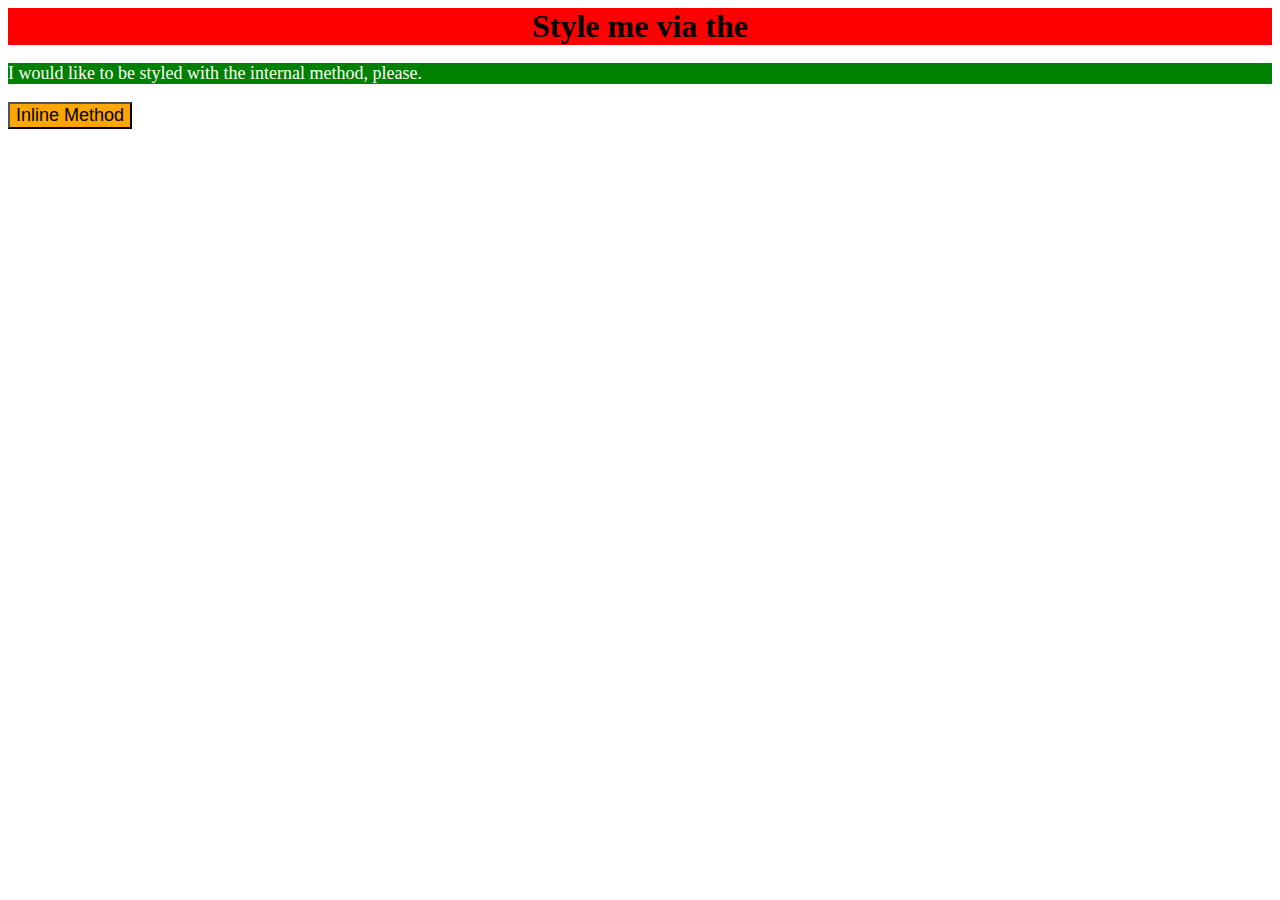
<file: tasks/foundations/01-css-methods/index.html>
<!DOCTYPE html>
<html lang="en">
  <head>
    <meta charset="UTF-8">
    <meta http-equiv="X-UA-Compatible" content="IE=edge">
    <meta name="viewport" content="width=device-width, initial-scale=1.0">
    <title>Methods for Adding CSS</title>
    <!--Внешний CSS-->
    <link rel="stylesheet" href="styles.css">
    <!--Внутренний CSS-->
  <style>
p
{
  background-color: green;
  color: white;
  font-size: 18px;
}
  </style>
  </head>
  <body>
    <div> Style me via the </div>
    <p>I would like to be styled with the internal method, please.</p>
    <button style="color: black; background-color:orange; font-size:18px">Inline Method</button>
  </body>
</html>
</file>
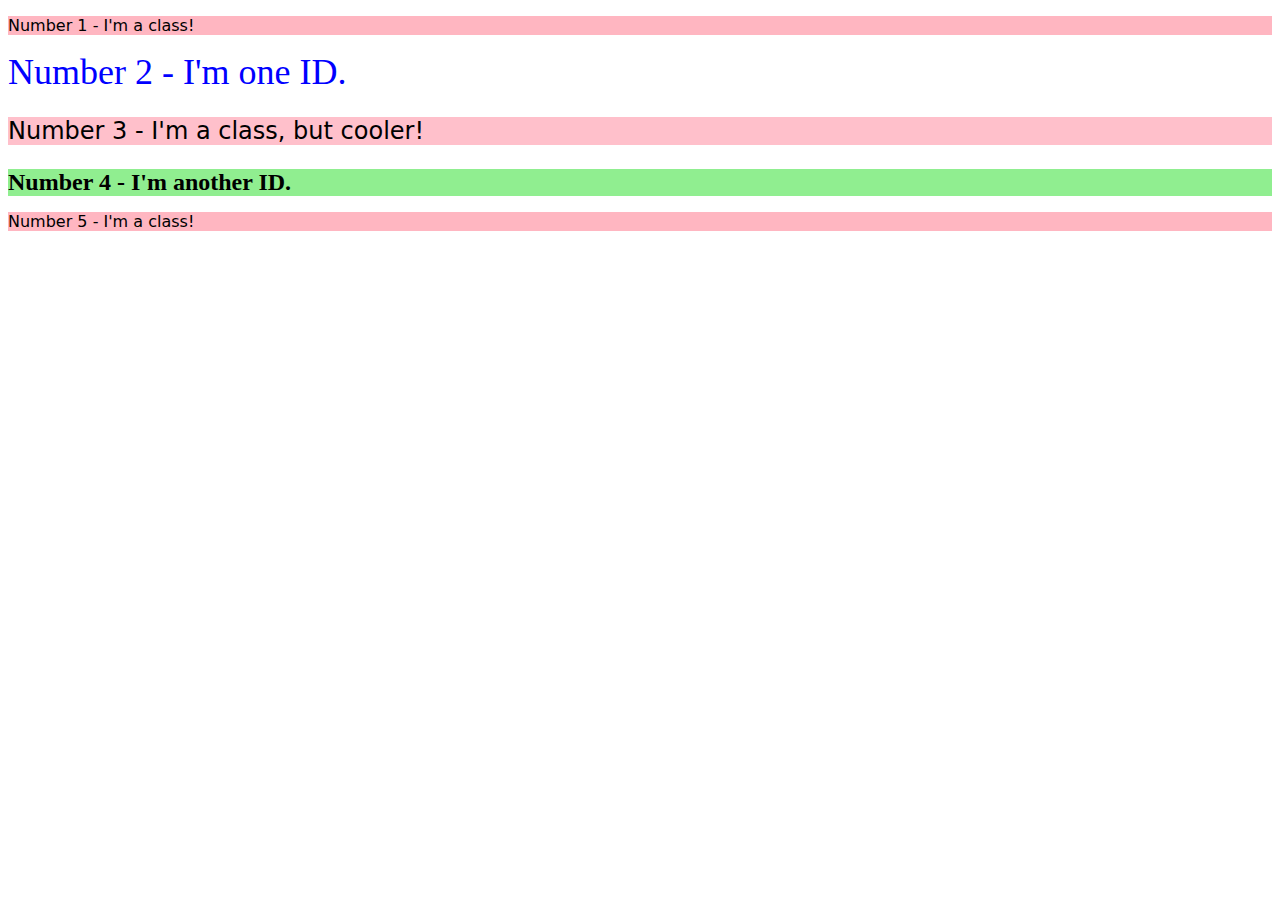
<file: tasks/foundations/02-class-id-selectors/index.html>
<!DOCTYPE html>
<html lang="en">
  <head>
    <meta charset="UTF-8">
    <meta http-equiv="X-UA-Compatible" content="IE=edge">
    <meta name="viewport" content="width=device-width, initial-scale=1.0">
    <title>Class and ID Selectors</title>
    <!--Внешний CSS-->
    <link rel="stylesheet" href="style.css">
  </head>
  <body>
    <p class="odd-numbers">Number 1 - I'm a class!</p>
    <div id="second">Number 2 - I'm one ID.</div>
    <p class="third">Number 3 - I'm a class, but cooler!</p>
    <div id="fourth">Number 4 - I'm another ID.</div>
    <p class="odd-numbers">Number 5 - I'm a class!</p>
  </body>
</html>
</file>
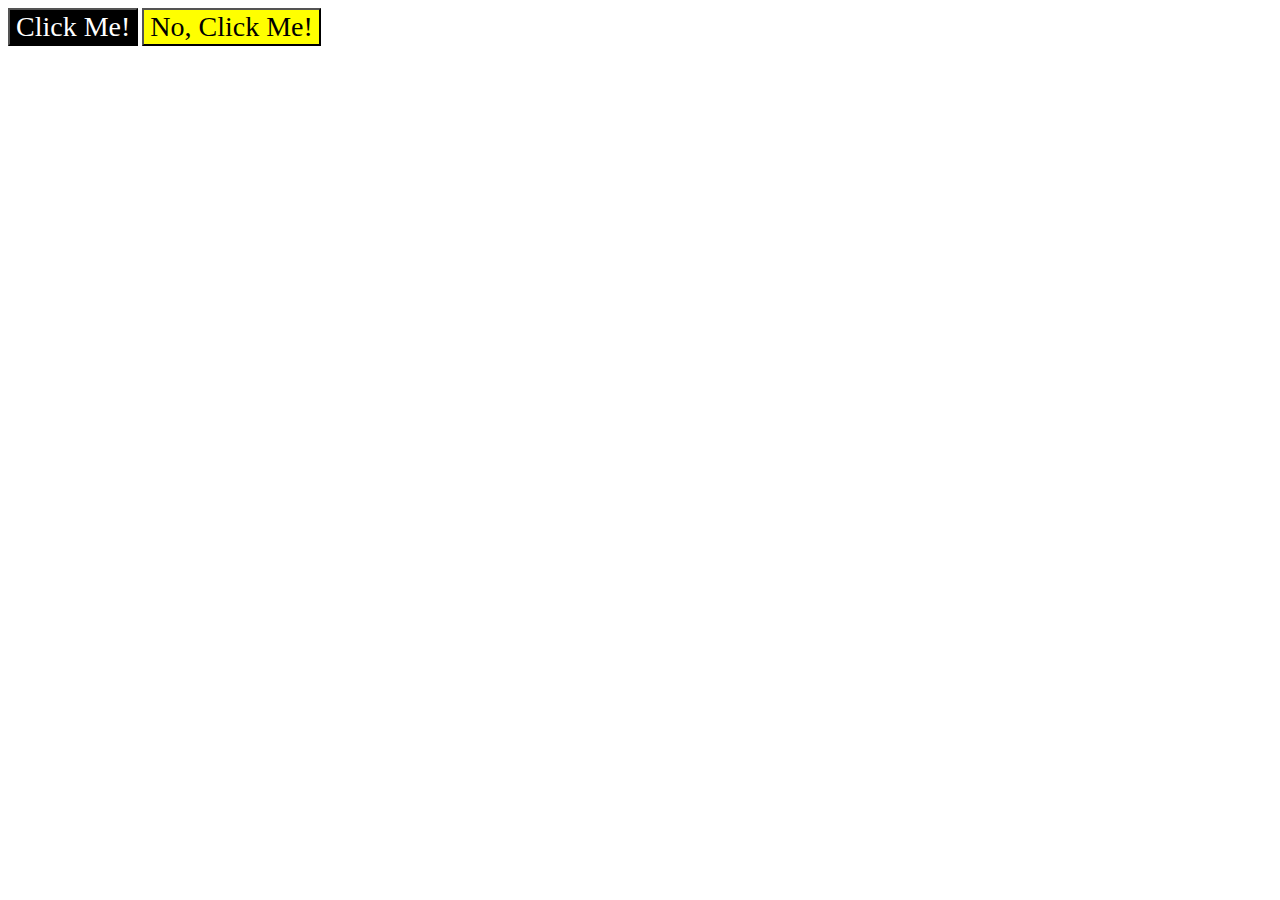
<file: tasks/foundations/03-grouping-selectors/index.html>
<!DOCTYPE html>
<html lang="en">
  <head>
    <meta charset="UTF-8">
    <meta http-equiv="X-UA-Compatible" content="IE=edge">
    <meta name="viewport" content="width=device-width, initial-scale=1.0">
    <title>Grouping Selectors</title>
    <link rel="stylesheet" href="style.css">
  </head>
  <body>
    <button class="aloha">Click Me!</button>
    <button class="ohana">No, Click Me!</button>
  </body>
</html>
</file>
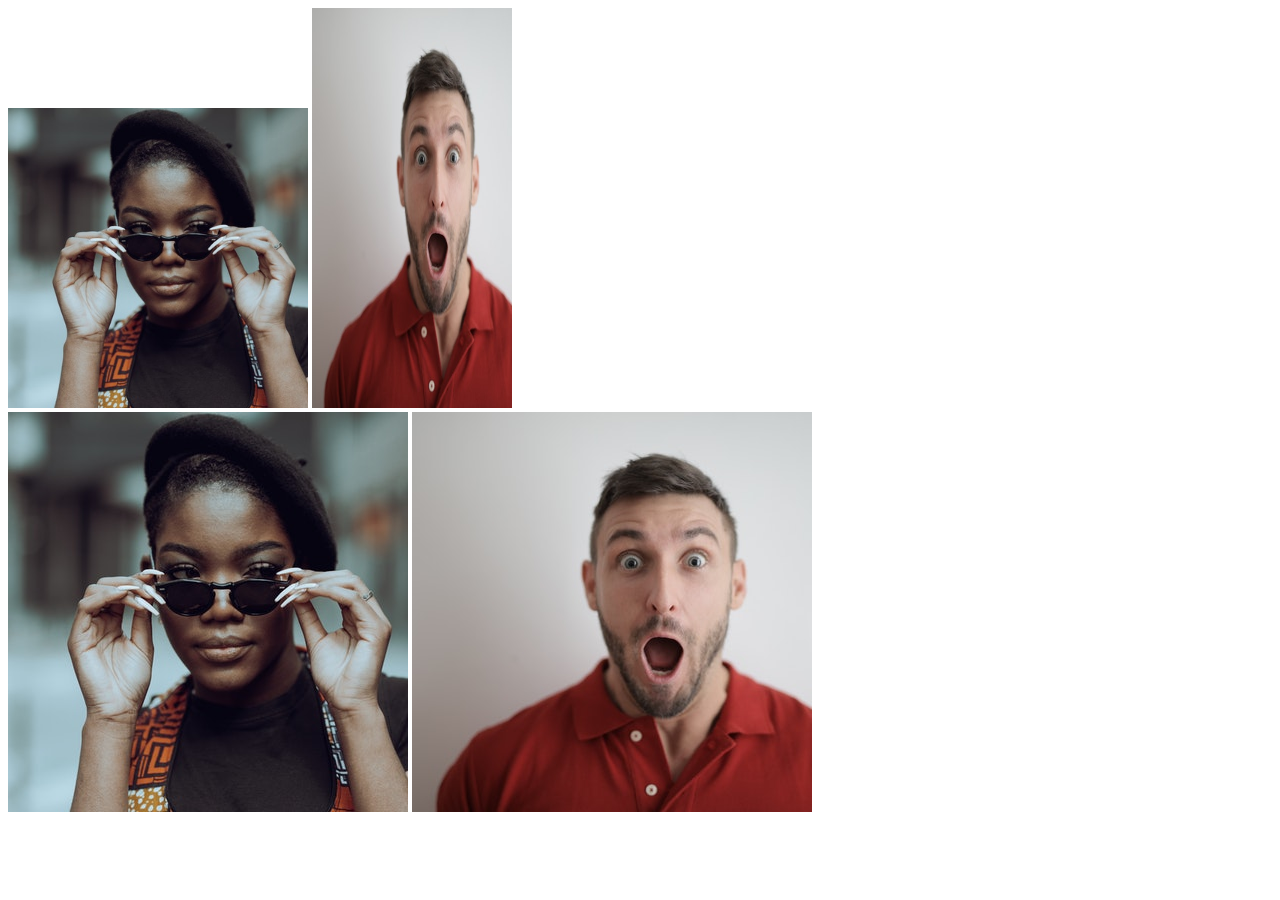
<file: tasks/foundations/04-chaining-selectors/index.html>
<!DOCTYPE html>
<html lang="en">
  <head>
    <meta charset="UTF-8">
    <meta http-equiv="X-UA-Compatible" content="IE=edge">
    <meta name="viewport" content="width=device-width, initial-scale=1.0">
    <title>Document</title>
    <link rel="stylesheet" href="style.css">
  </head>
  <body>
    <!-- Check image source path. Review Foundations lesson - Links and Images -->
    <!-- Use the classes BELOW this line -->
    <div>
      <img class="avatar proportioned" src="./images/pexels-katho-mutodo-8434791.jpg">
      <img class="avatar distorted" src="./images/pexels-andrea-piacquadio-3777931.jpg">
    </div>
    <!-- Use the classes ABOVE this line -->
    <div>
      <img class="original proportioned" src="./images/pexels-katho-mutodo-8434791.jpg">
      <img class="original distorted" src="./images/pexels-andrea-piacquadio-3777931.jpg">
    </div>
  </body>
</html>
</file>
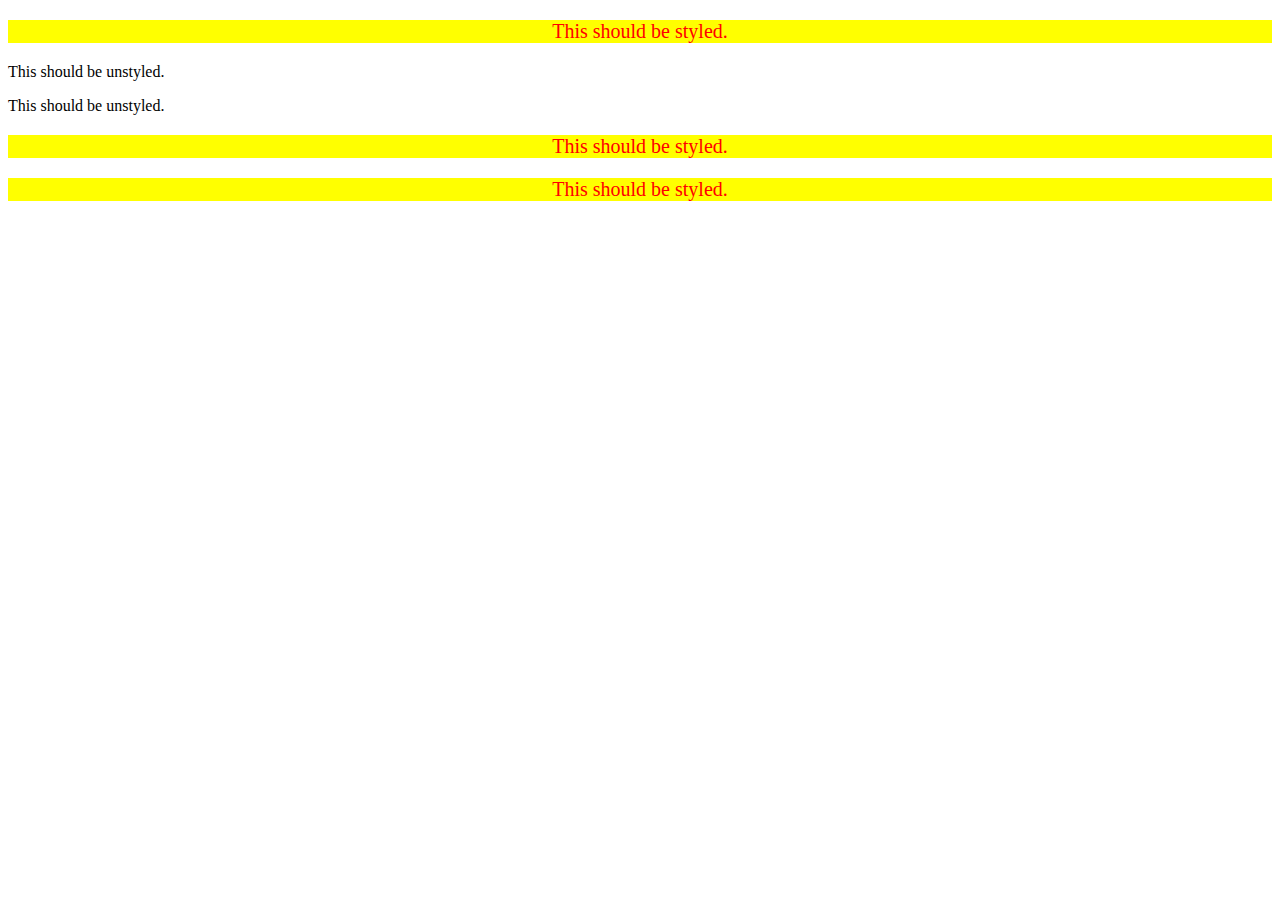
<file: tasks/foundations/05-descendant-combinator/index.html>
<!DOCTYPE html>
<html lang="en">
  <head>
    <meta charset="UTF-8">
    <meta http-equiv="X-UA-Compatible" content="IE=edge">
    <meta name="viewport" content="width=device-width, initial-scale=1.0">
    <title>Descendant Combinator</title>
    <link rel="stylesheet" href="style.css">
  </head>
  <body>
    <div class="container">
      <p>This should be styled.</p>
    </div>
    <p class="text">This should be unstyled.</p>
    <p class="text">This should be unstyled.</p>
    <div class="container">
      <p class="text">This should be styled.</p>
      <p class="text">This should be styled.</p>
    </div>
  </body>
</html>
</file>
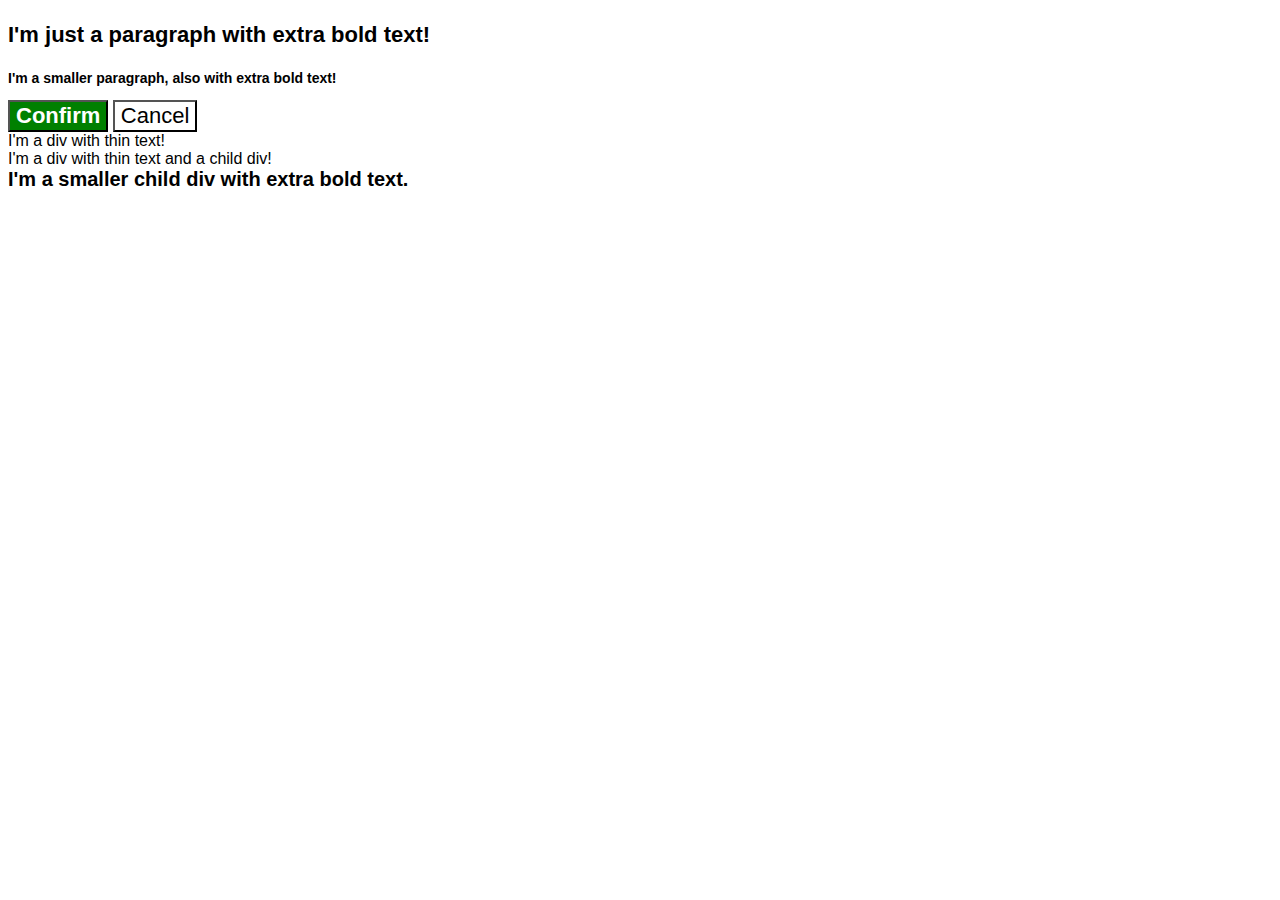
<file: tasks/foundations/06-cascade-fix/index.html>
<!DOCTYPE html>
<html lang="en">
  <head>
    <meta charset="UTF-8">
    <meta http-equiv="X-UA-Compatible" content="IE=edge">
    <meta name="viewport" content="width=device-width, initial-scale=1.0">
    <title>Fix the Cascade</title>
    <link rel="stylesheet" href="style.css">
  </head>
  <body>
    <p class="para">I'm just a paragraph with extra bold text!</p>
    <p class="small-para">I'm a smaller paragraph, also with extra bold text!</p>

    <button id="confirm-button" class="button confirm">Confirm</button>
    <button id="cancel-button" class="button cancel">Cancel</button>

    <div class="text">I'm a div with thin text!</div>
    <div class="text">I'm a div with thin text and a child div!</div>
      <div class="text-child">I'm a smaller child div with extra bold text.</div>
    </div>
  </body>
</html>
</file>
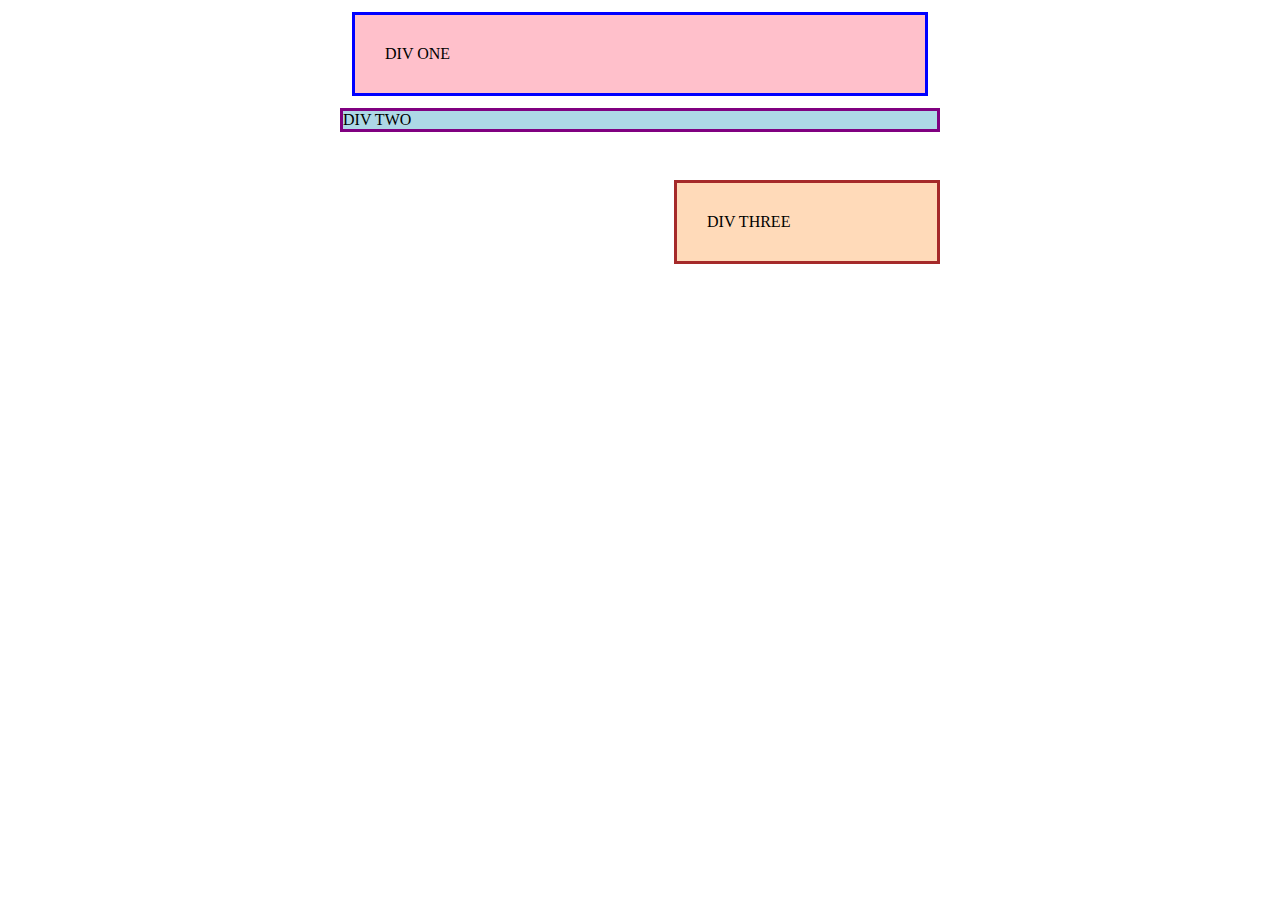
<file: tasks/margin-and-padding/01-margin-and-padding-1/index.html>
<!DOCTYPE html>
<html lang="en">
  <head>
    <meta charset="UTF-8">
    <meta http-equiv="X-UA-Compatible" content="IE=edge">
    <meta name="viewport" content="width=device-width, initial-scale=1.0">
    <title>Margin and Padding exercise</title>
    <link rel="stylesheet" href="style.css">
  </head>
  <body>
    <div class="one">
      DIV ONE
    </div>
    <div class="two">
      DIV TWO
    </div>
    <div class="three">
      DIV THREE
    </div>
  </body>
</html>
</file>
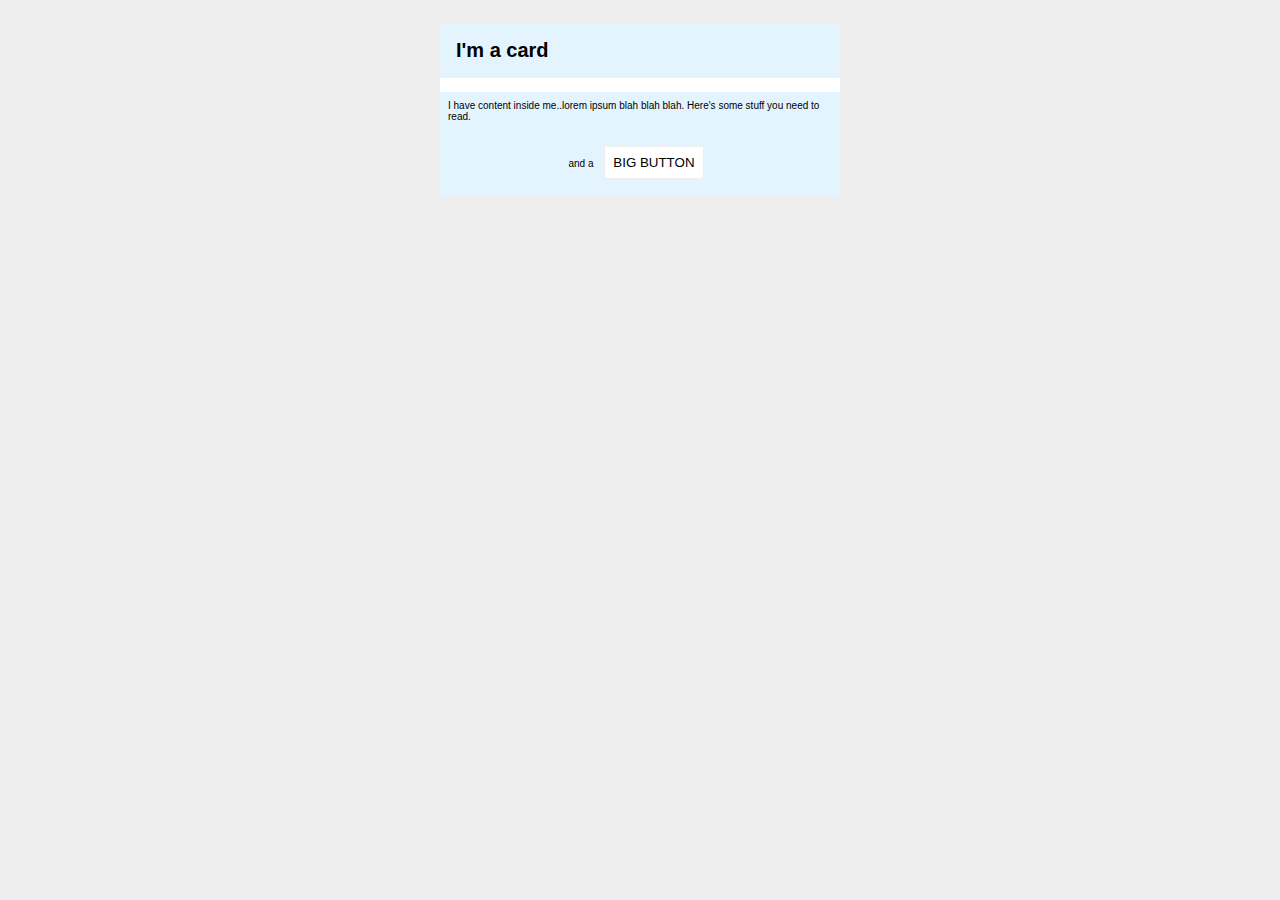
<file: tasks/margin-and-padding/02-margin-and-padding-2/index.html>
<!DOCTYPE html>
<html lang="en">
  <head>
    <meta charset="UTF-8">
    <meta http-equiv="X-UA-Compatible" content="IE=edge">
    <meta name="viewport" content="width=device-width, initial-scale=1.0">
    <title>Margin and Padding exercise 2</title>
    <link rel="stylesheet" href="style.css">
  </head>
  <body>
    <div class="card">
      <h1 class="title">I'm a card</h1>
      <div class="content">I have content inside me..lorem ipsum blah blah blah. Here's some stuff you need to read.</div>
      <div class="button-container">and a <button>BIG BUTTON</button></div>
    </div>
  </body>
</html>
</file>
<file: tasks/foundations/01-css-methods/styles.css>
/* styles.css */


div {
    color:black;
    background-color: red;
    font-size: 32px;
    font-weight: bold;
    text-align:center;
  }
</file>
<file: tasks/foundations/02-class-id-selectors/style.css>
.odd-numbers{
    background-color:lightpink;
    font-family:Verdana, DejaVu Sans, sans-serif;
}

#second {
    color:blue;
   font-size: 36px;
}
.third{
    background-color:pink;
    font-family:Verdana,DejaVu Sans,sans-serif;
    font-size:24px;
}

#fourth {
    background-color:lightgreen;
    font-size:24px;
    font-weight:bold
}
</file>
<file: tasks/foundations/03-grouping-selectors/style.css>
.aloha { 
    color:white;
    background-color:black;
}

.ohana { 
    background:yellow;
}
.aloha, .ohana
{
    font-size:28px;
    font-family:'Times New Roman', Helvetica, sans-serif;
}
</file>
<file: tasks/foundations/04-chaining-selectors/style.css>
/* Add CSS Styling */
.avatar.proportioned{
    width:300px;
    height:auto;
}
.avatar.distorted{
    width:200px;
    height:400px;
}
</file>
<file: tasks/foundations/05-descendant-combinator/style.css>
div p{
    background-color: yellow;
    color: red;
    font-size: 20px;
    text-align: center;
}
</file>
<file: tasks/foundations/06-cascade-fix/style.css>
body {
  font-family: Arial, Helvetica, sans-serif;
}

.small-para {
  color: hsl(0, 0%, 0%);
  font-size: 14px;
  font-weight: 800;
}


.para {
  font-size: 22px;
  color:hsl(0, 0%, 0%);
  font-weight:800;
}

.confirm {
  background: green;
  color: white;
  font-weight:bold;
  font-size: 22px;
} 

.cancel {
  background-color: rgb(255, 255, 255);
  color: rgb(0, 0, 0);
  font-size: 22px;
  font-weight:200;
}

.text-child {
  color: rgb(0, 0, 0);
  font-weight: 700;
  font-size: 20px;
}

div.text {
  color: rgb(0, 0, 0);
  font-size:medium;
  font-weight:100;
}
</file>
<file: tasks/margin-and-padding/01-margin-and-padding-1/style.css>
body {
  max-width: 600px;
  margin: 0 auto;
}

.one {
  background: pink;
  border: 3px solid blue;
  /* CHANGE ME */
  padding: 30px;
  margin: 12px;
}

.two {
  background: lightblue;
  border: 3px solid purple;
  /* CHANGE ME */
  margin-bottom: 48px;
}

.three {
  background: peachpuff;
  border: 3px solid brown;
  width: 200px;
  /* CHANGE ME */
  padding: 30px;
  margin-left: 0px;
  float:right;
}
</file>
<file: tasks/margin-and-padding/02-margin-and-padding-2/style.css>
body {
  background: #eee;
  font-family: sans-serif;
  padding: 2px;
}

.card {
  width: 400px;
  background: #fff;
  margin: 8px auto;
  font-size:10px
}

.title {
  background: #e3f4ff;
  padding: 8px;
  padding: 16px;
}

.content {
  background: #e3f4ff;
  padding: 8px;
}

.button-container {
  background: #e3f4ff;
  text-align:center;
  padding:8px;
}

button {
  background: white;
  margin:8px;
  border: 1px solid #eee;
  padding:24px;
  padding:8px;
}
</file>
